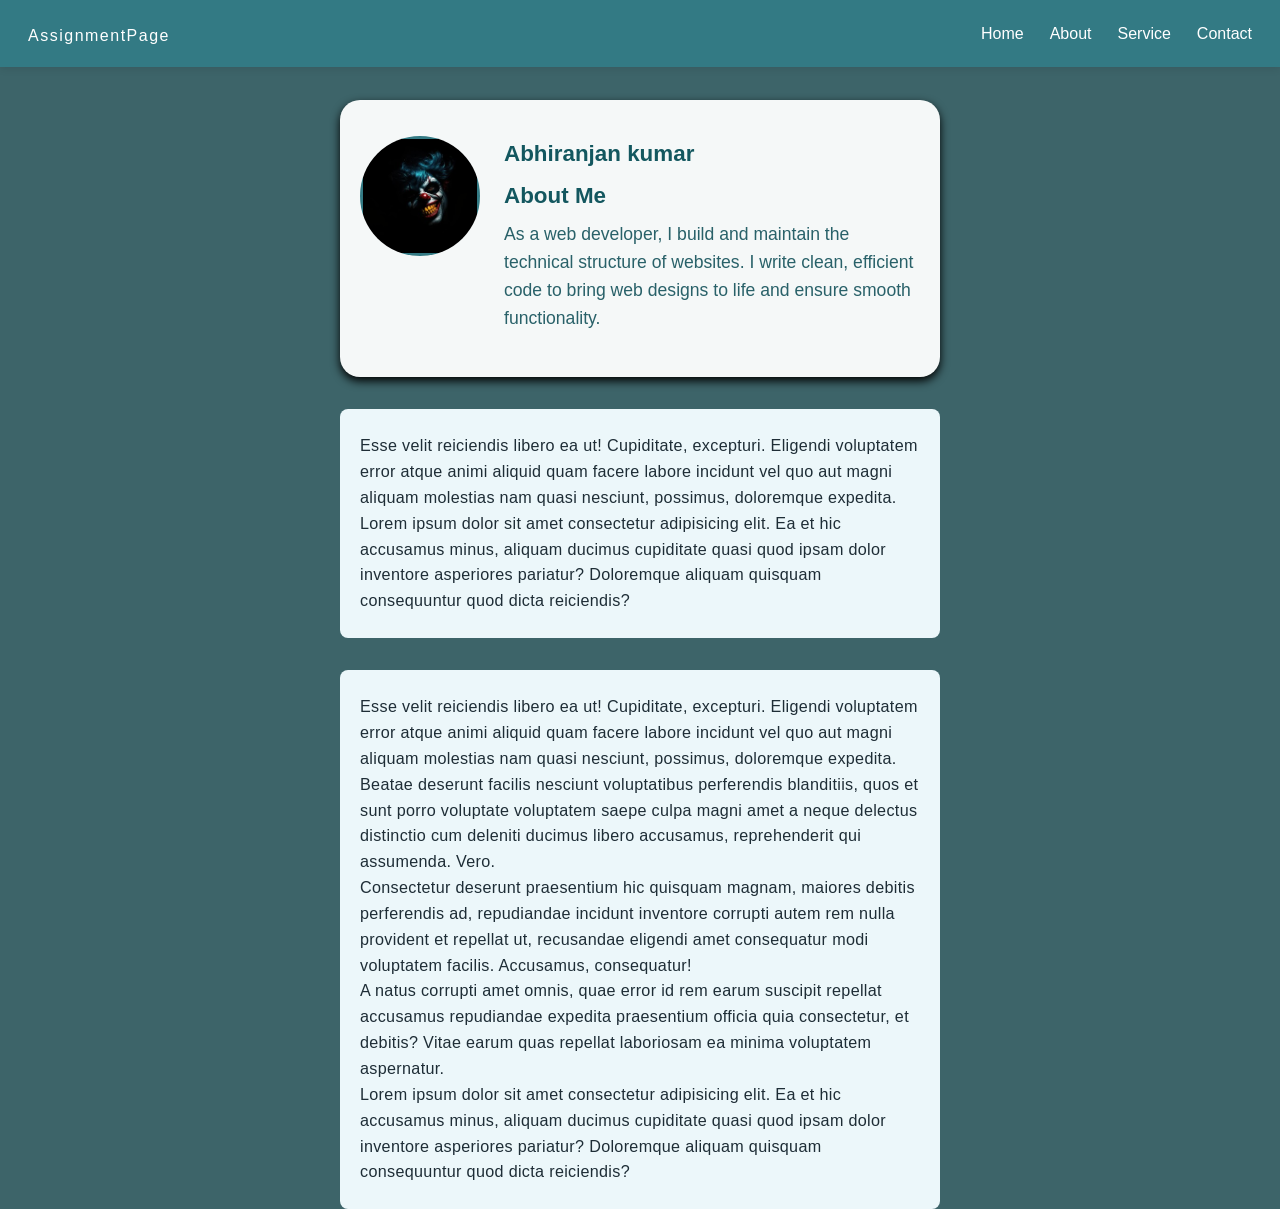
<file: index.html>
<!DOCTYPE html>
<html lang="en">
<head>
  <meta charset="UTF-8">
  <meta name="viewport" content="width=device-width, initial-scale=1.0">
  <link rel=stylesheet href="style.css">
  <title>Fixed Navbar Assignment</title>
  
</head>
<body>
  <!-- Navbar -->
  <header>
    <nav class="navbar">
      <div class="logo"><a href="#AssignmentPage" style="color:inherit; text-decoration:none;">AssignmentPage</a></div>
      <div class="links">
        <a href="#home">Home</a>
        <a href="#about">About</a>
        <a href="#service">Service</a>
        <a href="#contact">Contact</a>
      </div>
    </nav>
  </header>

  <!-- Card Section -->
  <section class="card">
    <img src="j.jpg" alt="Jocker" id="image">
    <div class="card-content">
      <h2>Abhiranjan kumar</h2>
      <h2>About Me </h2>
      <h3>As a web developer, I build and maintain the technical structure of websites. I write clean, efficient code to bring web designs to life and ensure smooth functionality.</h3>
      <p></p>
    </div>
  </section>

  <!-- Main Content -->
   <div class="content">
    Esse velit reiciendis libero ea ut! Cupiditate, excepturi. Eligendi voluptatem error atque animi aliquid quam facere labore incidunt vel quo aut magni aliquam molestias nam quasi nesciunt, possimus, doloremque expedita.
    <br>
    Lorem ipsum dolor sit amet consectetur adipisicing elit. Ea et hic accusamus minus, aliquam ducimus cupiditate quasi quod ipsam dolor inventore asperiores pariatur? Doloremque aliquam quisquam consequuntur quod dicta reiciendis?
  </div>
  <div class="content">
    Esse velit reiciendis libero ea ut! Cupiditate, excepturi. Eligendi voluptatem error atque animi aliquid quam facere labore incidunt vel quo aut magni aliquam molestias nam quasi nesciunt, possimus, doloremque expedita.<br>
    Beatae deserunt facilis nesciunt voluptatibus perferendis blanditiis, quos et sunt porro voluptate voluptatem saepe culpa magni amet a neque delectus distinctio cum deleniti ducimus libero accusamus, reprehenderit qui assumenda. Vero.<br>
    Consectetur deserunt praesentium hic quisquam magnam, maiores debitis perferendis ad, repudiandae incidunt inventore corrupti autem rem nulla provident et repellat ut, recusandae eligendi amet consequatur modi voluptatem facilis. Accusamus, consequatur!<br>
    A natus corrupti amet omnis, quae error id rem earum suscipit repellat accusamus repudiandae expedita praesentium officia quia consectetur, et debitis? Vitae earum quas repellat laboriosam ea minima voluptatem aspernatur.
    <br>
    Lorem ipsum dolor sit amet consectetur adipisicing elit. Ea et hic accusamus minus, aliquam ducimus cupiditate quasi quod ipsam dolor inventore asperiores pariatur? Doloremque aliquam quisquam consequuntur quod dicta reiciendis?
  </div>
</body>
</html>
</file>
<file: style.css>
* {
      box-sizing: border-box;
      margin: 0;
      padding: 0;
    }
    body {
      font-family: Arial, sans-serif;
      background-color: #3d6469;
      line-height: 1.6;
      /* Add padding-top to prevent content from hiding under navbar */
      padding-top: 70px; /* Adjust based on actual navbar height */
    }
    /* Sticky Navbar */
    .navbar {
      position: fixed;
      top: 0;
      width: 100%;
      background-color: #337a84;
      display: flex;
      justify-content: space-between;
      align-items: center;
      padding: 16px 28px;
      color: #fff;
      z-index: 10;
      box-shadow: 0 2px 8px rgba(0,0,0,0.09);
    }
    .navbar .logo {
      font-size: 22px;
      font-weight: bold;
      letter-spacing: 1.5px;
    }
    .navbar .links {
      display: flex;
      gap: 26px;
    }
    .navbar a {
      color: inherit;
      text-decoration: none;
      font-size: 16px;
      font-weight: 500;
      transition: color 0.2s;
    }
    .navbar a:hover {
      text-decoration: underline;
      color: #c3f3f7;
    }

    /* Responsive Navbar */
    @media (max-width: 600px) {
      .navbar {
        flex-direction: column;
        align-items: flex-start;
        padding: 14px 10px;
        position: fixed; /* Only navbar is fixed */
      }
      .navbar .links {
        flex-direction: column;
        width: 100%;
        gap: 0;
        /* position: fixed; -- removed */
      }
      .navbar .links a {
        padding: 8px 0;
        /* position: fixed; -- removed */
      }
    }
    /* Card Styles */
    .card {
      background: #f5f8f8;
      border-radius: 20px;
      box-shadow: 0 4px 10px;
      width: 85%;
      max-width: 600px;
      margin: 30px auto 0 auto;
      padding: 36px 20px;
      display: flex;
      align-items: flex-start;
      gap: 24px;
      flex-wrap: wrap;
    }
    #image {
      clip-path: circle();
      width: 120px;
      min-width: 100px;
      height: 120px;
      object-fit: cover;
      border: 3px solid #337a84;
      background: #e4f5fa;
      box-shadow: 0 3px 8px hsla(55, 69%, 49%, 0.11);
    }
    .card-content {
      flex: 1;
    }
    .card h2 {
      color: #13575f;
      margin-bottom: 6px;
      font-size: 1.4em;
    }
    .card h3 {
      color: #296169;
      margin-bottom: 9px;
      font-size: 1.1em;
      font-weight: 500;
    }
    /* Main Content */
    .content {
      margin: 32px auto 0 auto;
      background: #ecf7fa;
      color: #1e2d36;
      width: 85%;
      max-width: 600px;
      border-radius: 8px;
      padding: 24px 20px;
      font-size: 1.01em;
      letter-spacing: 0.02em;
    }
    /* Utility Styles */
    ::selection {background: #a2ffff;}
</file>
